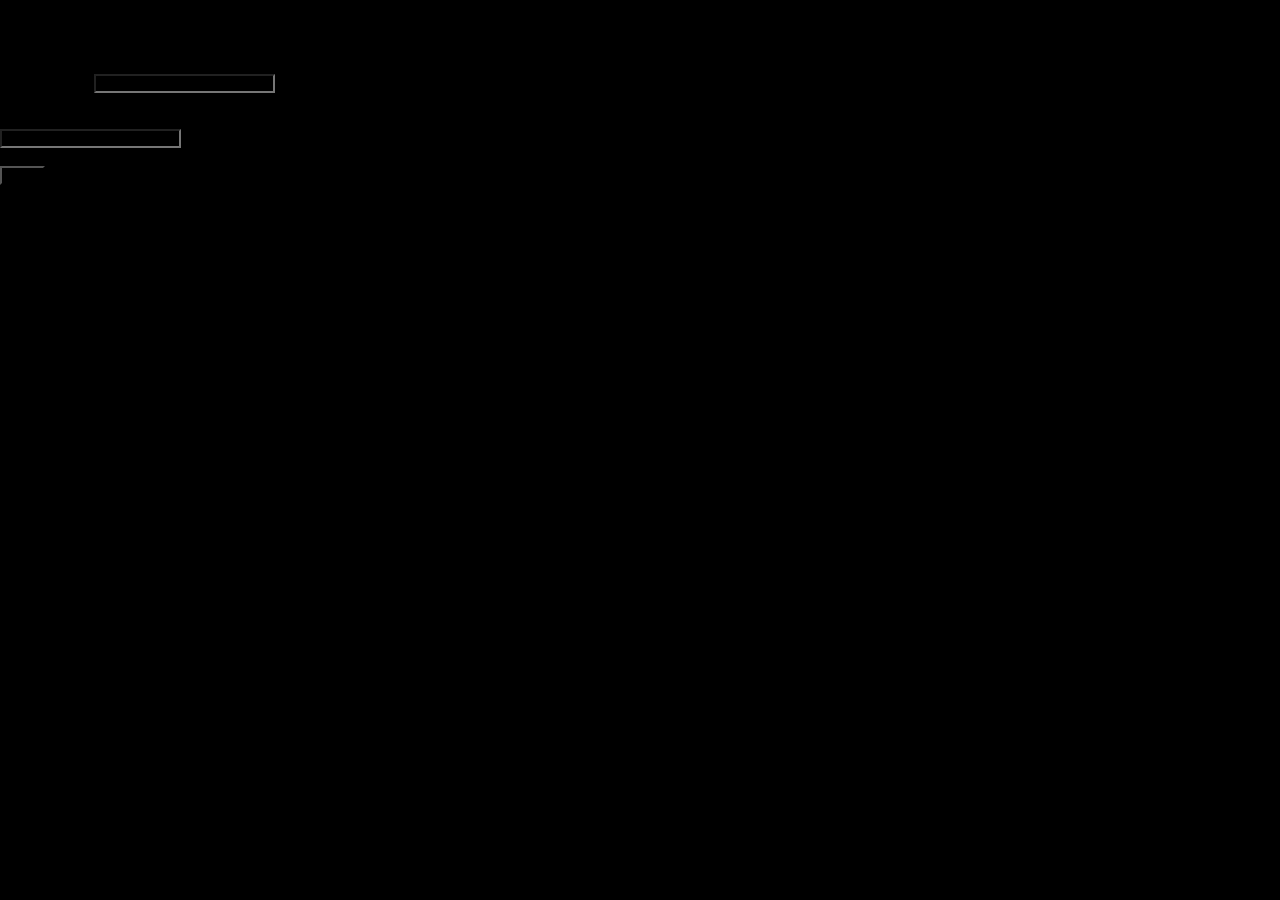
<file: index.html>
<!DOCTYPE html>
<html lang="en">
<head>
    <meta charset="UTF-8">
    <meta name="viewport" content="width=device-width, initial-scale=1.0">
    <title>ATM</title>
    <link rel="stylesheet" href="./styles/style.css">
    <link href="https://cdn.jsdelivr.net/npm/bootstrap@5.3.1/dist/css/bootstrap.min.css" rel="stylesheet" integrity="sha384-4bw+/aepP/YC94hEpVNVgiZdgIC5+VKNBQNGCHeKRQN+PtmoHDEXuppvnDJzQIu9" crossorigin="anonymous">
    <script src="https://cdn.jsdelivr.net/npm/bootstrap@5.3.1/dist/js/bootstrap.bundle.min.js" integrity="sha384-HwwvtgBNo3bZJJLYd8oVXjrBZt8cqVSpeBNS5n7C8IVInixGAoxmnlMuBnhbgrkm" crossorigin="anonymous"></script>
    <script src="https://cdn.jsdelivr.net/npm/@popperjs/core@2.11.8/dist/umd/popper.min.js" integrity="sha384-I7E8VVD/ismYTF4hNIPjVp/Zjvgyol6VFvRkX/vR+Vc4jQkC+hVqc2pM8ODewa9r" crossorigin="anonymous"></script>
    <script src="https://cdn.jsdelivr.net/npm/bootstrap@5.3.1/dist/js/bootstrap.min.js" integrity="sha384-Rx+T1VzGupg4BHQYs2gCW9It+akI2MM/mndMCy36UVfodzcJcF0GGLxZIzObiEfa" crossorigin="anonymous"></script>
</head>
<body>
    
    <div class="d-flex justify-content-center align-items-center" style="height: 100vh; flex-direction: column;">
        <h1 class="title-1 text-warning">Welcome to your ATM</h1>
        <h1 class="text-warning fs-5">please log in</h1>
        <form id="loginForm">
            <div class="mb-3 mt-4">
            <label for="exampleInputEmail1" class="form-label text-primary">Email address</label>
            <input type="email" class="form-control" id="exampleInputEmail1" aria-describedby="emailHelp">
            <div id="emailHelp" class="form-text text-primary">We'll never share your email with anyone else.</div>
            </div>
            <div class="mb-3">
                <div class="row g-3 align-items-center">
                    <div class="col-auto">
                    <label for="inputPassword6" class="col-form-label text-primary">Password</label>
                    </div>
                    <div class="col-auto">
                    <input type="password" id="inputPassword6" class="form-control" aria-describedby="passwordHelpInline">
                    </div>
                    <div class="col-auto">
                    <span id="passwordHelpInline" class="form-text text-primary">
                        Must be 8-20 characters long.
                    </span>
                    </div>
                    <button type="submit" class="btn btn-primary">Submit</button>
                </div>
            </div>
        </form>
    </div>
    <script defer src="./scripts/main.js"></script>
</body>
</html>
</file>
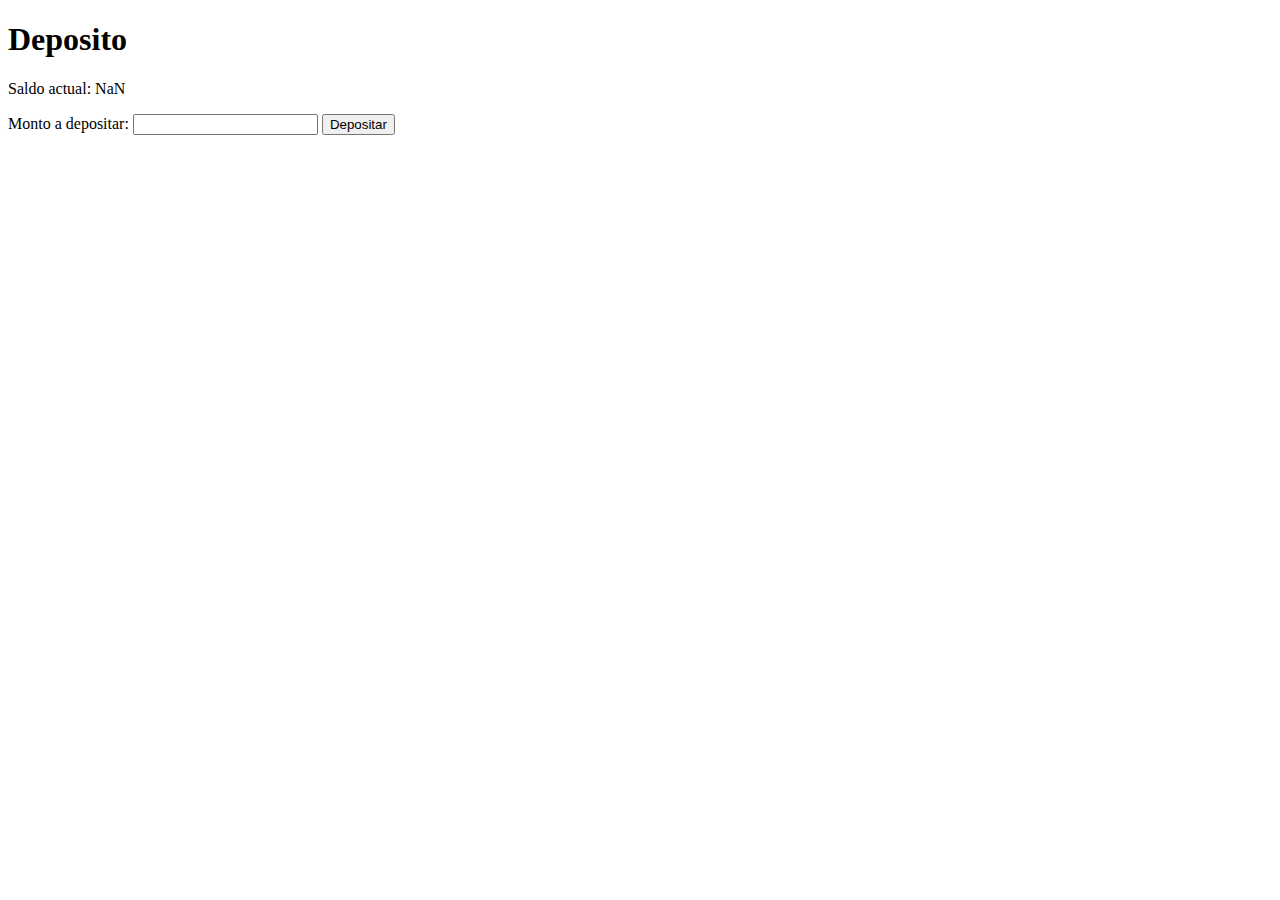
<file: deposits.html>
<!DOCTYPE html>
<html lang="en">
<head>
    <meta charset="UTF-8">
    <meta name="viewport" content="width=device-width, initial-scale=1.0">
    <title>Deposit</title>
    <link href="https://cdn.jsdelivr.net/npm/bootstrap@5.3.1/dist/css/bootstrap.min.css" rel="stylesheet" integrity="sha384-4bw+/aepP/YC94hEpVNVgiZdgIC5+VKNBQNGCHeKRQN+PtmoHDEXuppvnDJzQIu9" crossorigin="anonymous">
    <script src="https://cdn.jsdelivr.net/npm/bootstrap@5.3.1/dist/js/bootstrap.bundle.min.js" integrity="sha384-HwwvtgBNo3bZJJLYd8oVXjrBZt8cqVSpeBNS5n7C8IVInixGAoxmnlMuBnhbgrkm" crossorigin="anonymous"></script>
    <link rel="stylesheet" href="./styles/styles-main-page.css">
</head>
<body>

    <div class="d-flex align-items-center min-vh-100 ">
        <div class="container p-4 border border-5">
            
            <div class="row justify-content-center">
                <div class="col-md-6">
                    
                    <h1>Deposito</h1>
                    <p>Saldo actual: <span id="saldoActual">1000</span></p>
                    
                    <form id="depositForm">
                        <label for="monto">Monto a depositar:</label>
                        <input type="number" id="monto" name="monto" required>
                        <button type="submit">Depositar</button>
                    </form>
    
    
                </div>
    
            </div>
    
        </div>

    </div>


    <script src="https://cdn.jsdelivr.net/npm/bootstrap@5.3.1/dist/js/bootstrap.bundle.min.js" integrity="sha384-HwwvtgBNo3bZJJLYd8oVXjrBZt8cqVSpeBNS5n7C8IVInixGAoxmnlMuBnhbgrkm" crossorigin="anonymous"></script>
    <script src="./scripts/deposits.js"></script>
</body>
</html>
</file>
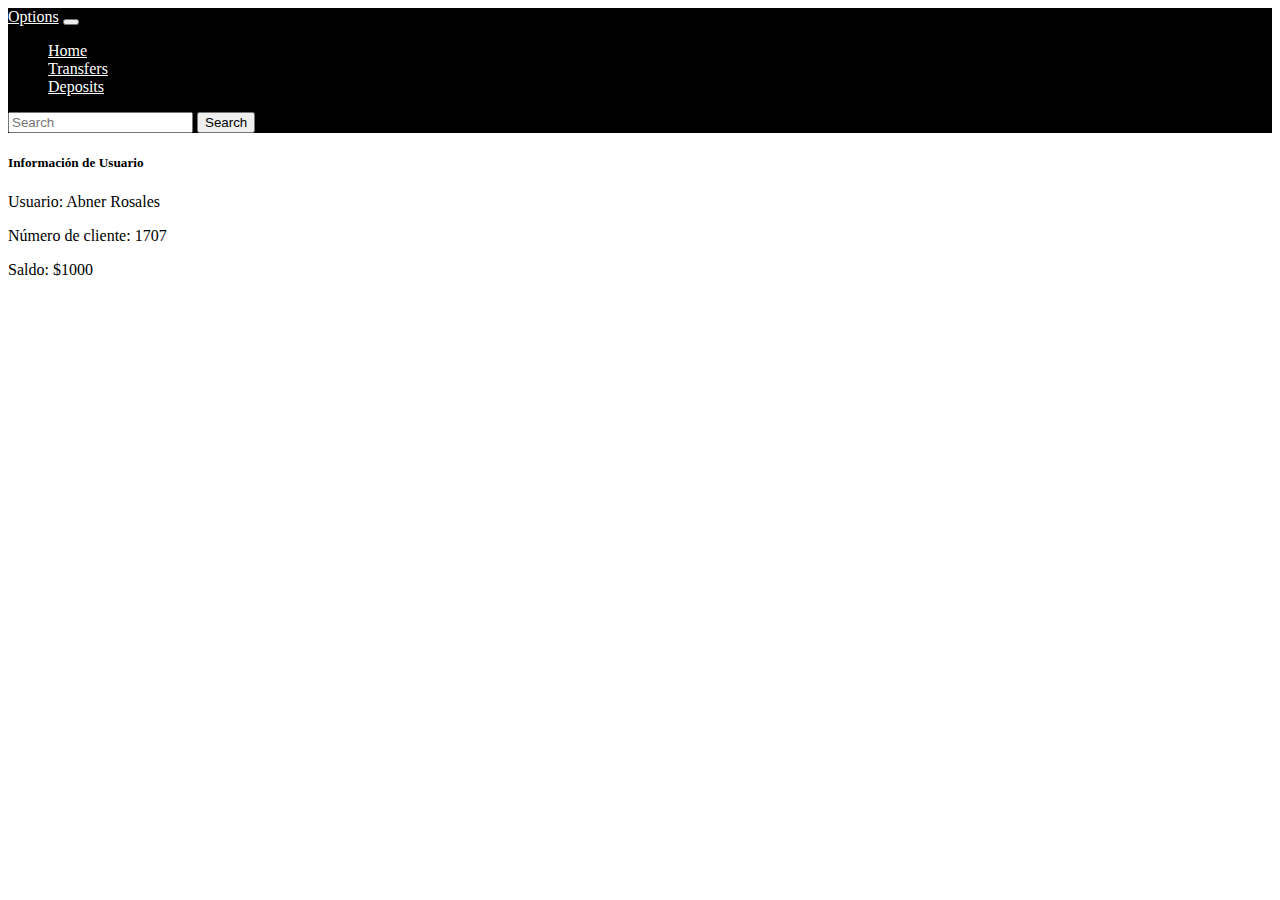
<file: main-page.html>
<!DOCTYPE html>
<html lang="en">
<head>
    <meta charset="UTF-8">
    <meta name="viewport" content="width=device-width, initial-scale=1.0">
    <title>main-page</title>
    <link href="https://cdn.jsdelivr.net/npm/bootstrap@5.3.1/dist/css/bootstrap.min.css" rel="stylesheet" integrity="sha384-4bw+/aepP/YC94hEpVNVgiZdgIC5+VKNBQNGCHeKRQN+PtmoHDEXuppvnDJzQIu9" crossorigin="anonymous">
    <link rel="stylesheet" href="./styles/styles-main-page.css">
</head>
<body>
  
<nav class="navbar navbar-expand-lg navbar-custom text-warning">
    <div class="container-fluid">
      <a class="navbar-brand" href="#">Options</a>
      <button class="navbar-toggler" type="button" data-bs-toggle="collapse" data-bs-target="#navbarSupportedContent" aria-controls="navbarSupportedContent" aria-expanded="false" aria-label="Toggle navigation">
        <span class="navbar-toggler-icon"></span>
      </button>
      <div class="collapse navbar-collapse" id="navbarSupportedContent">
        <ul class="navbar-nav me-auto mb-2 mb-lg-0">
            <li class="nav-item">
                <a class="nav-link active navbar-custom text-light" aria-current="page" href="#">Home</a>
            </li>
            <li class="nav-item">
                <a class="nav-link" href="./transfers.html">Transfers</a>
            </li>
            <li class="nav-item">
              <a class="nav-link" href="./deposits.html">Deposits</a>
            </li>
    
        </ul>
        <form class="d-flex" role="search">
            <input class="form-control me-2" type="search" placeholder="Search" aria-label="Search">
            <button class="btn btn-outline-success" type="submit">Search</button>
        </form>
      </div>
    </div>
</nav>

<div class="d-flex justify-content-center align-items-center min-vh-100">
    <div class="card text-center p-4 border border-4">
        <div class="card-body">
            <h5 class="card-title">Información de Usuario</h5>
            <p class="card-text">Usuario: <span id="nombreUsuario">Abner Rosales</span></p>
            <p class="card-text">Número de cliente: <span id="numeroCliente">1707</span></p>
            <p class="card-text">Saldo: $<span id="saldo">1000</span></p>
        </div>
    </div>
</div>

<script src="https://cdn.jsdelivr.net/npm/bootstrap@5.3.1/dist/js/bootstrap.bundle.min.js" integrity="sha384-HwwvtgBNo3bZJJLYd8oVXjrBZt8cqVSpeBNS5n7C8IVInixGAoxmnlMuBnhbgrkm" crossorigin="anonymous"></script>
<script src="./scripts/home.js"></script>
</body>
</html>
</file>
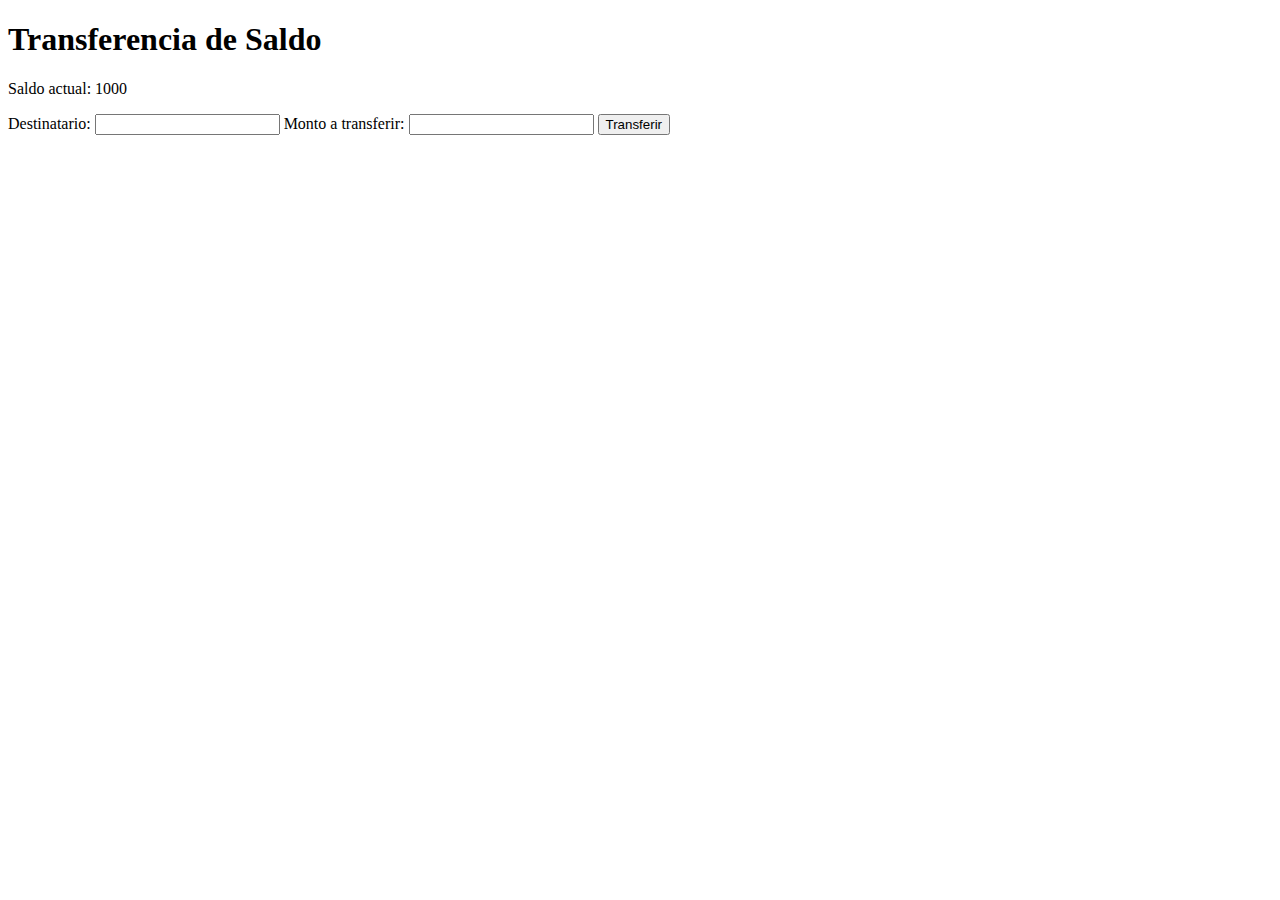
<file: transfers.html>
<!DOCTYPE html>
<html lang="en">
<head>
    <meta charset="UTF-8">
    <meta name="viewport" content="width=device-width, initial-scale=1.0">
    <title>Transfers</title>
    <link href="https://cdn.jsdelivr.net/npm/bootstrap@5.3.1/dist/css/bootstrap.min.css" rel="stylesheet" integrity="sha384-4bw+/aepP/YC94hEpVNVgiZdgIC5+VKNBQNGCHeKRQN+PtmoHDEXuppvnDJzQIu9" crossorigin="anonymous">
    <script src="https://cdn.jsdelivr.net/npm/bootstrap@5.3.1/dist/js/bootstrap.bundle.min.js" integrity="sha384-HwwvtgBNo3bZJJLYd8oVXjrBZt8cqVSpeBNS5n7C8IVInixGAoxmnlMuBnhbgrkm" crossorigin="anonymous"></script>
    <link rel="stylesheet" href="./styles/styles-main-page.css">
</head>
<body>
    <div class="d-flex align-items-center min-vh-100 ">
        <div class="container p-4 border border-5">
            
            <div class="row justify-content-center">
                <div class="col-md-6">
                    
                    <h1>Transferencia de Saldo</h1>
                    <p>Saldo actual: <span id="saldoActual">1000</span></p>
                    
                    <form id="transferForm">
                        <label for="destinatario">Destinatario:</label>
                        <input type="text" id="destinatario" name="destinatario" required>
                        <label for="monto">Monto a transferir:</label>
                        <input type="number" id="monto" name="monto" required>
                        <button type="submit">Transferir</button>
                    </form>
    
    
                </div>
    
            </div>
    
        </div>

    </div>

    <script src="./scripts/transfers.js"></script>
</body>
</html>
</file>
<file: styles/style.css>
*{
    padding: 0;
    margin: 0;
    box-sizing: border-box;
    background-color: black;
}
    
.title-1{
    text-align: center;
    text-decoration: underline;
}
</file>
<file: styles/styles-main-page.css>
.navbar-custom {
   background-color: rgb(0, 0, 0);
}

.navbar-custom .navbar-brand,
.navbar-custom .nav-link {
    color: white;
}

/* Cambiar el color del ícono de hamburguesa a blanco */
.navbar-toggler-icon {
    color: white !important;
}
</file>
